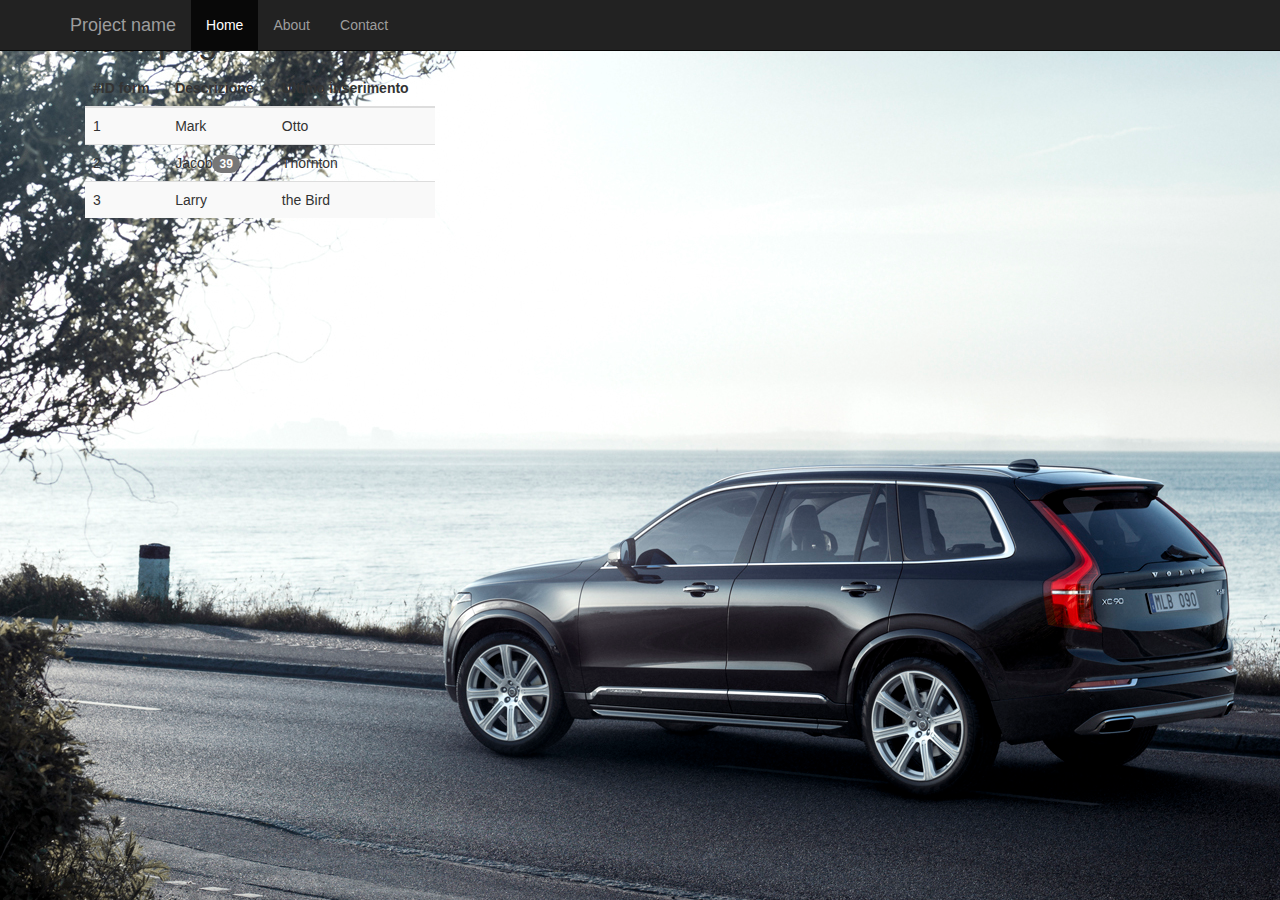
<file: index.html>
﻿<!doctype html>
<html manifest="FormManifest.appcache">
<head>
  <title>Offline Form</title>
  <meta name="description" content="Invio mail con local storage">
  <meta name="author" content="Leoni">
  <meta charset="utf-8">
  <meta http-equiv="X-UA-Compatible" content="IE=edge">
  <meta name="viewport" content="width=device-width, minimum-scale=1, initial-scale=1, user-scalable=no">

  <link rel="stylesheet" href="bootstrap-3.3.5-dist/css/bootstrap.min.css">
  <link href="css/jquery-ui.min.css" rel="stylesheet">
  <link rel="stylesheet" href="css/style.css">
  
	
  <script src="js/jquery-2.1.4.min.js"></script>
  <script src="js/jquery-ui.min.js"></script>
  <script src="js/script.js"></script>
  <script src="bootstrap-3.3.5-dist/js/bootstrap.min.js"></script>


</head>	
<body>  

<div id="main">
    <nav class="navbar navbar-inverse navbar-fixed-top">
      <div class="container">
        <div class="navbar-header">
          <button type="button" class="navbar-toggle collapsed" data-toggle="collapse" data-target="#navbar" aria-expanded="false" aria-controls="navbar">
            <span class="sr-only">Toggle navigation</span>
            <span class="icon-bar"></span>
            <span class="icon-bar"></span>
            <span class="icon-bar"></span>
          </button>
          <a class="navbar-brand" href="#">Project name</a>
        </div>
        <div id="navbar" class="navbar-collapse collapse" aria-expanded="false" style="height: 1px;">
          <ul class="nav navbar-nav">
            <li class="active"><a href="#">Home</a></li>
            <li><a href="#about">About</a></li>
            <li><a href="#contact">Contact</a></li>
          </ul>
        </div><!--/.nav-collapse -->
      </div>
    </nav>

    <div class="container">

      <div class="starter-template">
        <h1>Main page</h1>
        <div class="col-md-4">
          <table class="table table-striped">
            <thead>
              <tr>
                <th>#ID form</th>
                <th>Descrizione</th>
                <th>Ultimo inserimento</th>
              </tr>
            </thead>
            <tbody>
              <tr>
                <td>1</td>
                <td>Mark</td>
                <td>Otto</td>
              </tr>
              <tr>
                <td>2</td>
                <td>Jacob<span class="badge">39</span></td>
                <td>Thornton</td>
              </tr>
              <tr>
                <td>3</td>
                <td>Larry</td>
                <td>the Bird</td>
              </tr>
            </tbody>
          </table>
        </div>
      </div>

    </div><!-- /.container -->
</div>

<div id="page2" style="display:none">
  <div id="form-div">
	<form class="form" id="form1">
		<p class="name">
        <input name="firstname" type="text" required class="required validate[required,custom[onlyLetter],length[0,100]] feedback-input" placeholder="Nome" id="name" />
		</p>
		<p class="surname">
        <input name="lastname" type="text" required class="validate[required,custom[onlyLetter],length[0,100]] feedback-input" placeholder="Cognome" id="surname" />
		</p>
		<p class="email">
        <input type="email" name="email" class="validate[required,custom[email]] feedback-input" id="email" placeholder="Email" />
		</p>
		<p class="tel">
        <input type="tel" name="tel" class="validate[required,custom[tel]] feedback-input" id="tel" placeholder="Telefono" />
		</p>		
		<p class="text">
			<select name="carlist" class="validate[required,length[6,300]] feedback-input" id="modello" placeholder="Modello">
				<option value=null selected disabled id="mod">Modello</option>
				<option value="XC60">XC60</option>
				<option value="XC80">XC80</option>
				<option value="XC90">XC90</option>
			</select>
		</p>
		<p class="text">
			<textarea name="text" disabled class="validate[required,length[6,300]] feedback-input" id="comment" placeholder="Comment">Consenso sulla privacy.
Ai sensi dell'articolo 13 D.Lgs n. 196/2003 (Codice Privacy) La informiamo che i Suoi dati personali saranno trattati da Automercantile S. Luca SpA - con sede in Casalecchio di Reno (Bologna), Via Isonzo 16 - in qualita' di Titolare del trattamento. Il trattamento sara'  finalizzato allo svolgimento di attivita'  di informazione e comunicazione commerciale e di marketing, invio di materiale promozionale e pubblicitario relativo a prodotti e/o servizi, svolgimento di ricerche di mercato, elaborazione dei dati, ed attivita'  di profilazione. I dati personali, il cui conferimento a' facoltativo, saranno trattati in forma cartacea ed informatica anche con l'ausilio di mezzi elettronici o comunque automatizzati, telefono cellulare e/o fisso, posta elettronica, per il tempo strettamente necessario per i fini cui sono stati raccolti, ferma restando l'applicazione di adeguate misure di sicurezza. La informiamo che, il consenso all'utilizzo dei suoi dati a'¨ obbligatorio al fine di accedere al servizio. I Suoi dati potranno essere trasferiti ad altre imprese facenti parte della Rete di Vendita ed Assistenza di Automercantile S.Luca SpA. I diritti di cui all'articolo 7 del Codice Privacy (quali accesso, correzione, cancellazione, trasformazione in forma anonima, opposizione al trattamento ecc.) potranno essere da Lei esercitati inviando apposita richiesta in tal senso a Automercantile S.Luca SpA.</textarea>
			
		</p>
		<p class="text">
			<!--<textarea name="text" class="validate[required,length[6,300]] feedback-input" id="consenso" placeholder="Consenso"></textarea>-->
			<select name="consenso" class="validate[required,length[6,300]] feedback-input" id="consenso" placeholder="Consenso">
				<option value="X">Do' il consenso</option>
				<option value=" " selected>Nego il consenso</option>
			</select>
		</p>
		
		
		
		<!--<div class="submit">
			<input type="submit" value="SEND" class="button-blue"/>
			<button type="text" class="button-blue" value="SEND" id="send" >SEND</button>
			<div class="ease"></div>
		</div>-->
		
		
	</form>
	<div class="ui-widget" style="display: none; margin-bottom: 16px; margin-top: 16px" id="error">
	<div class="ui-state-error ui-corner-all" style="padding: 0 .7em;" id="errorMessage">
		<p><span class="ui-icon ui-icon-alert" style="float: left; margin-right: .3em;"></span>
		<strong>Alert:</strong> Sample ui-state-error style.</p>
		</div>
	</div>
	<div class="submit">
		<button type="text" class="button-blue" value="SEND" id="send" >Invia Modulo</button>
		<button type="text" class="button-blue" value="Invia DB" id="invia" style="width: 50%;">Invia DB</button>
		<button type="text" class="button-blue" value="Nuovo DB" id="clear" style="width: 50%;">Nuovo DB</button>
		<!--<div class="ease"></div>-->
	</div>
	
</div>
</div>
  
</body>
</html>
</file>
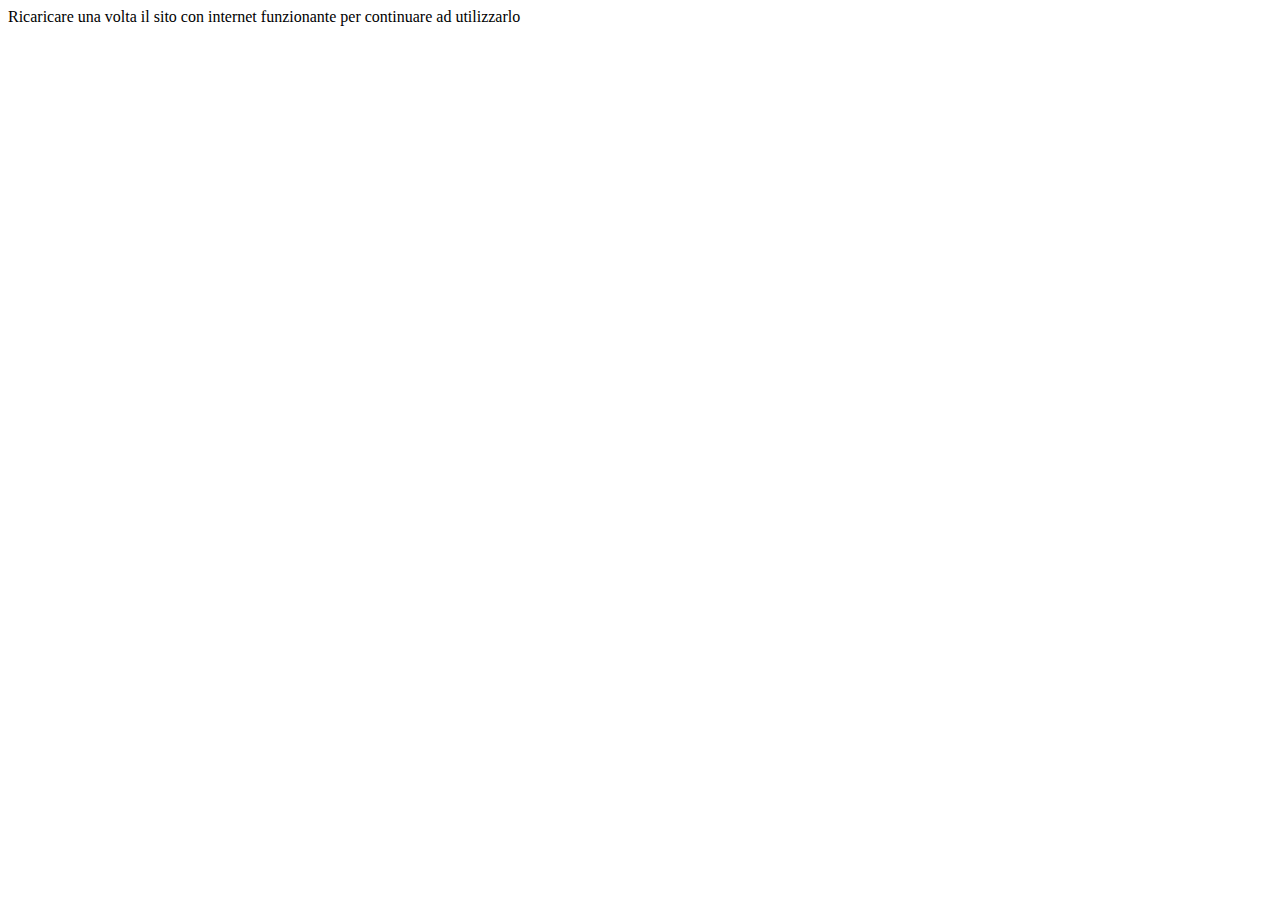
<file: offline.html>
<!doctype html>
<html manifest="FormManifest.appcache">
<head>
  <title>Offline Form</title>
  <meta name="description" content="Invio mail con local storage">
  <meta name="author" content="Leoni">

</head>	
<body>  
	<header>Ricaricare una volta il sito con internet funzionante per continuare ad utilizzarlo</header>
</body>
</html>
</file>
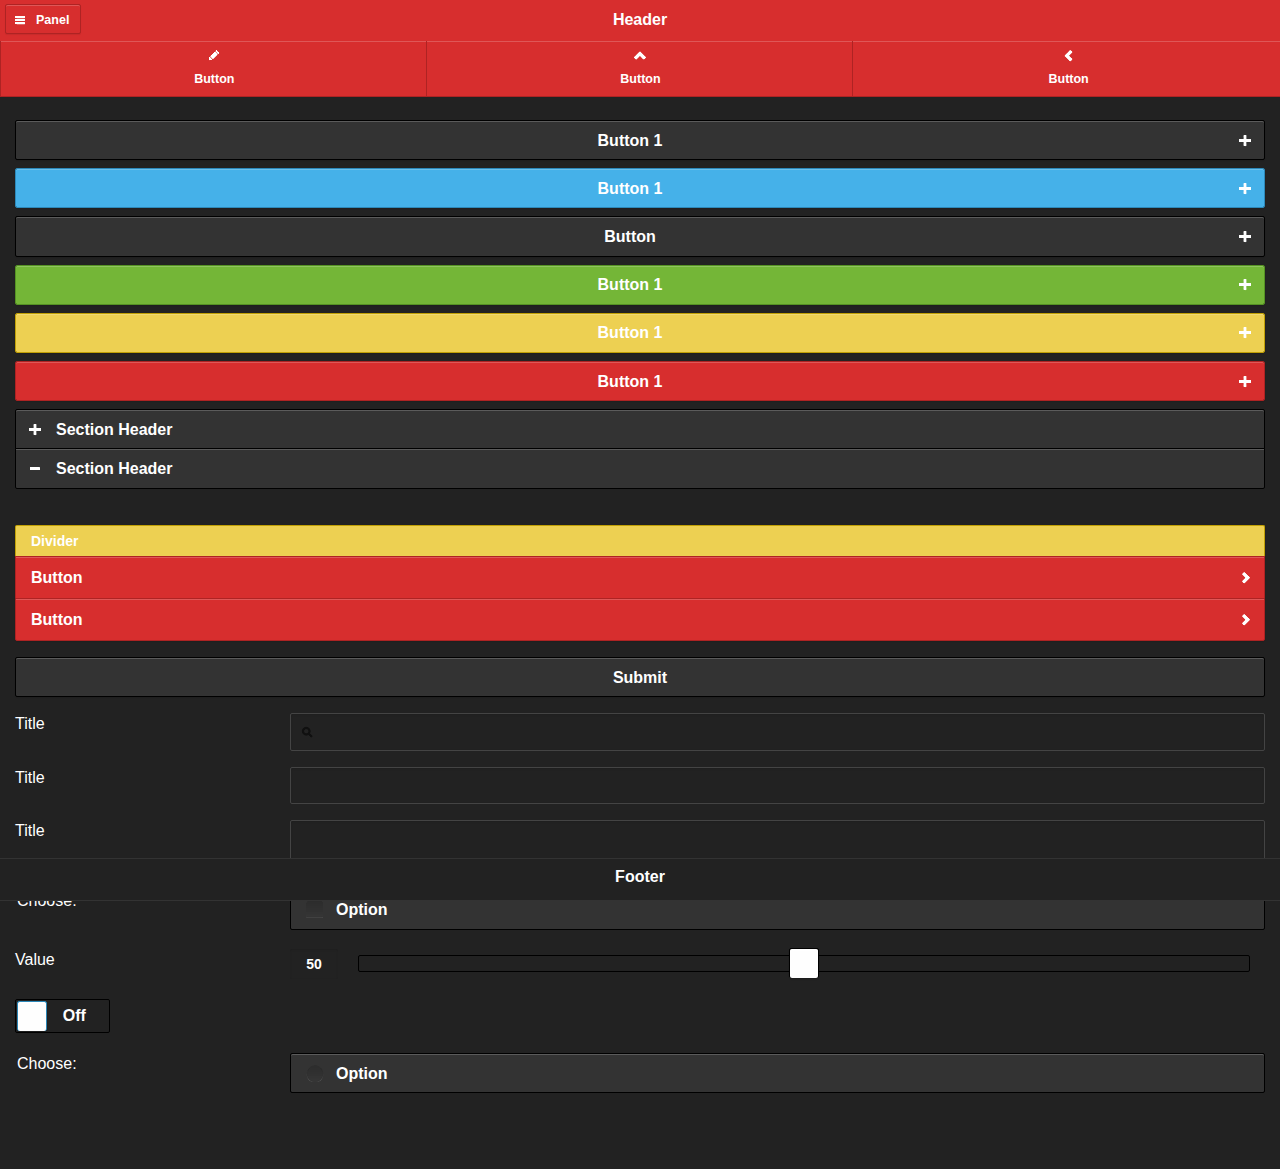
<file: jquery.mobile-1.3.1/example.html>
<!DOCTYPE html>
<html>
	<head>
    <meta name="viewport" content="initial-scale=1">
		<link rel="stylesheet" href="jquery.mobile-1.3.1.css">
		<script src="http://code.jquery.com/jquery-1.9.1.js"></script>
		<script src="jquery.mobile-1.3.1.js"></script>
    <script src="https://raw.github.com/justinmc/jquery.mobile.fastButtons/master/jquery.mobile.fastButtons.js"></script>
	</head>
	<body>
<!-- Home -->
<div data-role="page" id="page1" data-theme="a">

        <div data-role="panel" id="mypanel" data-theme="a">
          <ul data-role="listview" data-theme="c" data-divider-theme="c">
              <li data-role="divider">Menu</li>
            <li><a href="#">Home</a></li>
            <li><a href="#">Cats</a></li>
            <li><a href="#">More Cats!</a></li>
            <li><a href="#">Please, more cats!</a></li>
          </ul>
        </div><!-- /panel -->

    <div data-theme="f" data-role="header" data-position="fixed">

        <a href="#mypanel" data-role="button" data-icon="bars">
                Panel
        </a>

        <h3>
            Header
        </h3>
        <div data-role="navbar" data-iconpos="top">
            <ul>
                <li>
                    <a href="#page2" data-transition="fade" data-theme="" data-icon="edit">
                        Button
                    </a>
                </li>
                <li>
                    <a href="#page1" data-transition="fade" data-theme="" data-icon="arrow-u">
                        Button
                    </a>
                </li>
                <li>
                    <a href="#page1" data-transition="fade" data-theme="" data-icon="arrow-l">
                        Button
                    </a>
                </li>
            </ul>
        </div>
    </div>
    <div data-role="content">
        <a data-role="button" data-theme="a" href="#page1" data-icon="plus" data-iconpos="right">
            Button 1
        </a>
        <a data-role="button" data-theme="b" href="#page1" data-icon="plus" data-iconpos="right">
            Button 1
        </a>
        <a data-role="button" href="#page1" data-icon="plus" data-iconpos="right">
            Button
        </a>
        <a data-role="button" data-theme="d" href="#page1" data-icon="plus" data-iconpos="right">
            Button 1
        </a>
        <a data-role="button" data-theme="e" href="#page1" data-icon="plus" data-iconpos="right">
            Button 1
        </a>
        <a data-role="button" data-theme="f" href="#page1" data-icon="plus" data-iconpos="right">
            Button 1
        </a>
        <div data-role="collapsible-set">
            <div data-role="collapsible" data-collapsed="false">
                <h3>
                    Section Header
                </h3>
            </div>
            <div data-role="collapsible" data-collapsed="false">
                <h3>
                    Section Header
                </h3>
            </div>
        </div>
        <ul data-role="listview" data-divider-theme="e" data-theme="f" data-inset="true">
            <li data-role="list-divider" role="heading">
                Divider
            </li>
            <li>
                <a href="#" data-transition="slide">
                    Button
                </a>
            </li>
            <li>
                <a href="#page1" data-transition="slide">
                    Button
                </a>
            </li>
        </ul>
        <input type="submit" value="Submit">
        <div data-role="fieldcontain">
            <label for="textinput1">
                Title
            </label>
            <input name="" id="textinput1" placeholder="" value="" type="search">
        </div>
        <div data-role="fieldcontain">
            <label for="textinput1">
                Title
            </label>
            <input name="" id="textinput1" placeholder="" value="" type="text" data-theme="a">
        </div>
        <div data-role="fieldcontain">
            <label for="textarea1">
                Title
            </label>
            <textarea name="" id="textarea1" placeholder=""></textarea>
        </div>
        <div id="checkboxes1" data-role="fieldcontain">
            <fieldset data-role="controlgroup" data-type="vertical" data-theme="b">
                <legend>
                    Choose:
                </legend>
                <input id="checkbox1" name="" type="checkbox">
                <label for="checkbox1">
                    Option
                </label>
            </fieldset>
        </div>
        <div data-role="fieldcontain">
            <label for="slider1">
                Value
            </label>
            <input id="slider1" type="range" name="slider" value="50" min="0" max="100"
            data-highlight="false">
        </div>
        <div data-role="fieldcontain">
            <select name="toggleswitch1" id="toggleswitch1" data-theme="b" data-role="slider">
                <option value="off">
                    Off
                </option>
                <option value="on">
                    On
                </option>
            </select>
        </div>
        <div data-role="fieldcontain">
            <fieldset data-role="controlgroup" data-type="vertical">
                <legend>
                    Choose:
                </legend>
                <input id="radio1" name="" value="" type="radio">
                <label for="radio1">
                    Option
                </label>
            </fieldset>
        </div>
    </div>
    <div data-theme="a" data-role="footer" data-position="fixed">
        <h3>
            Footer
        </h3>
    </div>
</div>
<!-- What -->
<div data-role="page" id="page2" data-theme="a">
    <div data-role="content">
        <h2>
            Heading
        </h2>
        <a data-role="button" data-theme="e" href="#">Click ME</a>
    </div>
</div>
	</body>
</html>
</file>
<file: css/style.css>
@import url(googleFont.css);

body{   
  background: url(res/volvo.jpg) no-repeat;
  background-size: cover;
  height: 100%;
  background-attachment: fixed;
  background-position: center;
}

#feedback-page{
	text-align:center;
}

#form-main{
	width:100%;
	float:left;
	padding-top:0px;
}

#form-div {
	background-color:rgba(72,72,72,0.4);
	padding-left:35px;
	padding-right:35px;
	padding-top:35px;
	padding-bottom:50px;
	width: 450px;
	float: left;
	left: 50%;
	position: relative;
	height: 100%;
	margin-top: 30px;
	margin-bottom: 30px;
	margin-left: -260px;
  -moz-border-radius: 7px;
  -webkit-border-radius: 7px;
}

.feedback-input {
	color:#3c3c3c;
	font-family: Helvetica, Arial, sans-serif;
  font-weight:500;
	font-size: 18px;
	border-radius: 0;
	line-height: 22px;
	background-color: #fbfbfb;
	padding: 13px 13px 13px 54px;
	margin-bottom: 10px;
	width:100%;
	-webkit-box-sizing: border-box;
	-moz-box-sizing: border-box;
	-ms-box-sizing: border-box;
	box-sizing: border-box;
  border: 3px solid rgba(0,0,0,0);
}

.feedback-input:focus{
	background: #fff;
	box-shadow: 0;
	border: 3px solid #3498db;
	color: #3498db;
	outline: none;
  padding: 13px 13px 13px 54px;
}

.focused{
	color:#30aed6;
	border:#30aed6 solid 3px;
}

/* Icons ---------------------------------- */
#name{
	background-image: url(http://rexkirby.com/kirbyandson/images/name.svg);
	background-size: 30px 30px;
	background-position: 11px 8px;
	background-repeat: no-repeat;
}

#name:focus{
	background-image: url(res/name.svg);
	background-size: 30px 30px;
	background-position: 8px 5px;
  background-position: 11px 8px;
	background-repeat: no-repeat;
}

#surname{
	background-image: url(res/name.svg);
	background-size: 30px 30px;
	background-position: 11px 8px;
	background-repeat: no-repeat;
}

#surname:focus{
	background-image: url(res/name.svg);
	background-size: 30px 30px;
	background-position: 8px 5px;
  background-position: 11px 8px;
	background-repeat: no-repeat;
}

#email{
	background-image: url(res/email.svg);
	background-size: 30px 30px;
	background-position: 11px 8px;
	background-repeat: no-repeat;
}

#email:focus{
	background-image: url(res/email.svg);
	background-size: 30px 30px;
  background-position: 11px 8px;
	background-repeat: no-repeat;
}

#tel {
  background-image: url(res/phone-volume.png);
  background-size: 30px 30px;
  background-position: 11px 8px;
  background-repeat: no-repeat;
}

#tel:focus {
  background-image: url(res/phone-volume.png);
  background-size: 30px 30px;
  background-position: 11px 8px;
  background-repeat: no-repeat;
}

#modello{
  background-image: url(res/icon_vsa_rogee_transportation.png);
  background-size: 30px 30px;
  background-position: 11px 8px;
  background-repeat: no-repeat;
}

#mod:focus {
  background-image: url(res/icon_vsa_rogee_transportation.png);
  background-size: 30px 30px;
  background-position: 11px 8px;
  background-repeat: no-repeat;
}

#comment{
	/*background-image: url(res/comment.svg);
	background-size: 30px 30px;
	background-position: 11px 8px;
	background-repeat: no-repeat;*/
	opacity: 0.8;
	padding: 10px;
	font-style: italic;
}

#consenso{
	background-image: url(res/comment.svg);
	background-size: 30px 30px;
	background-position: 11px 8px;
	background-repeat: no-repeat;
}

textarea {
    width: 100%;
    height: 150px;
    line-height: 150%;
    resize:vertical;
}

input:hover, textarea:hover,
input:focus, textarea:focus {
	background-color:white;
}

.button-blue{
	font-family: 'Montserrat', Arial, Helvetica, sans-serif;
	float:left;
	width: 100%;
	border: #fbfbfb solid 4px;
	cursor:pointer;
	background-color: #3498db;
	color:white;
	font-size:24px;
	padding-top:22px;
	padding-bottom:22px;
	-webkit-transition: all 0.3s;
	-moz-transition: all 0.3s;
	transition: all 0.3s;
	margin-top:-4px;
	font-weight:700;
}

.button-blue:active{
	background-color: white;
	color: #0493bd;
}

/*.button-blue:hover{
	background-color: rgba(0,0,0,0);
	color: #0493bd;
}
	
.submit:hover {
	color: #3498db;
}
	
.ease {
	width: 0px;
	height: 74px;
	background-color: #fbfbfb;
	-webkit-transition: .3s ease;
	-moz-transition: .3s ease;
	-o-transition: .3s ease;
	-ms-transition: .3s ease;
	transition: .3s ease;
}

.submit:hover .ease{
  width:100%;
  background-color:white;
}*/

@media only screen and (max-width: 580px) {
	#form-div{
		left: 3%;
		margin-right: 3%;
		width: 88%;
		margin-left: 0;
		padding-left: 3%;
		padding-right: 3%;
	}
}
</file>
